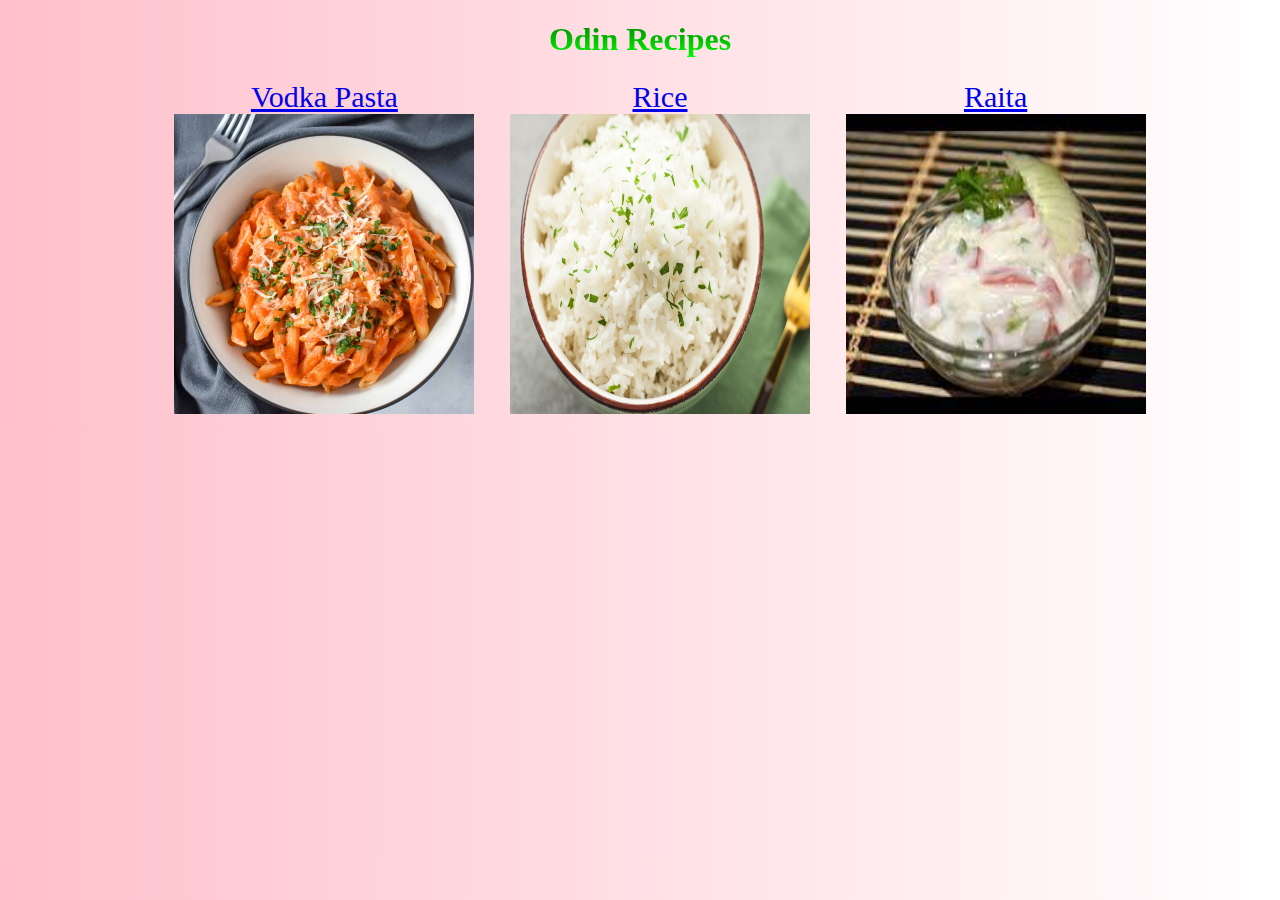
<file: index.html>
<!DOCTYPE html>

<html lang="en">
    <head>
        <meta charset="UTF-8">
        <link rel="stylesheet" href="style.css">
        <title>Odin Recipes</title>
    </head>

    <body>
        <h1 class="title">Odin Recipes</h1>
        <ul>
            <li><a href="./recipes/vodaPasta.html">Vodka Pasta</a><img src="./recipes/images/vodkaPasta.jpeg"/></li>
            <li><a href="./recipes/rice.html">Rice</a><img src="./recipes/images/rice.jpeg"/></li>
            <li><a href="./recipes/raita.html">Raita</a><img src="./recipes/images/raita.jpeg"/></li>
        </ul>
    </body>
</html>
</file>
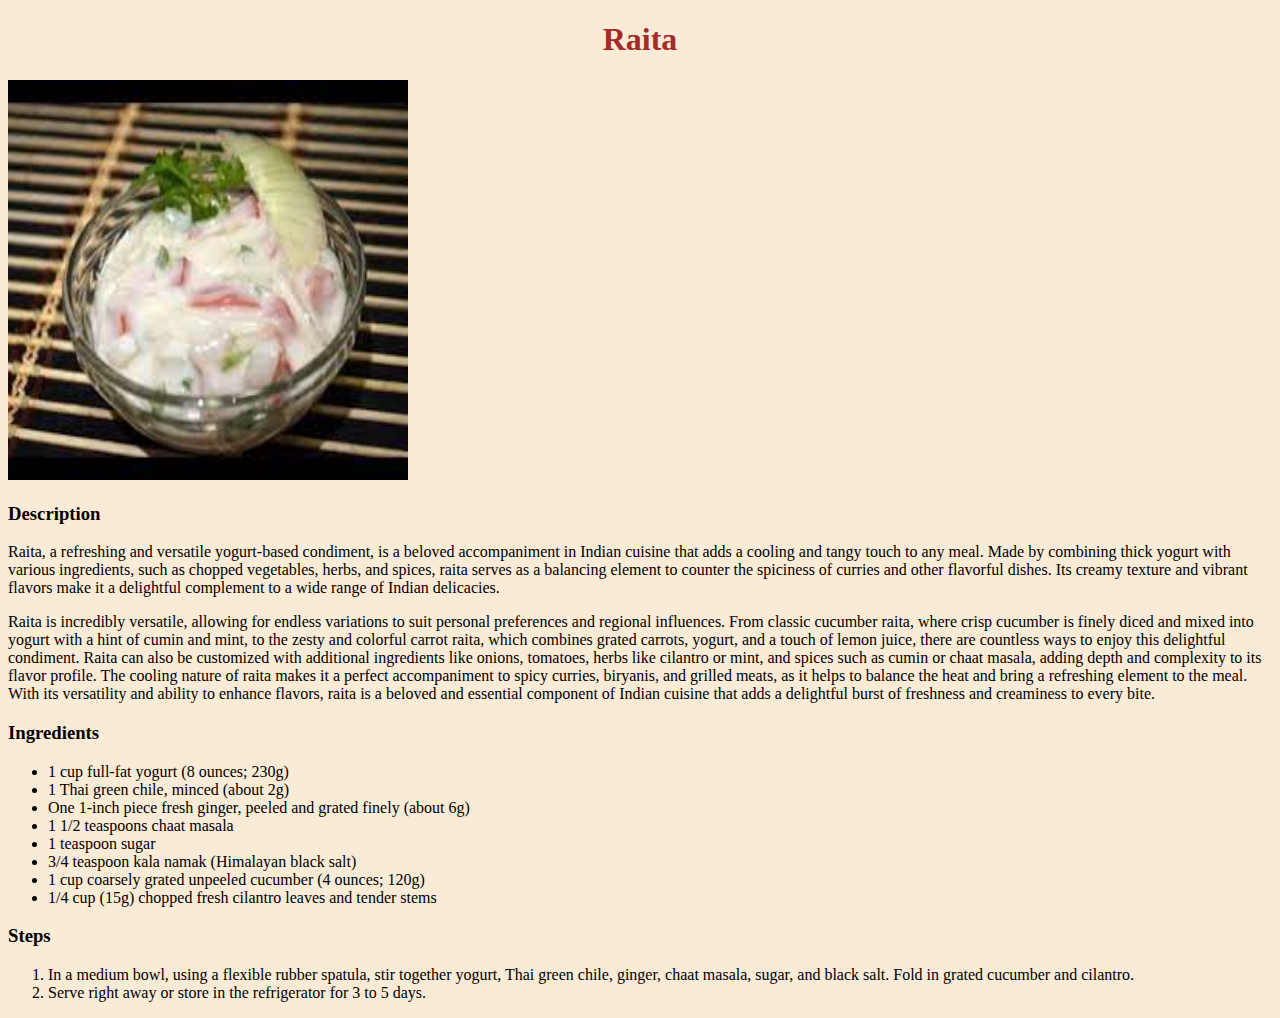
<file: recipes/raita.html>
<!DOCTYPE html>
<html lang="en">
    <head>
        <meta charset="UTF-8"/>
        <link rel="stylesheet" href="style.css"/>
        <title>Raita</title>
    </head>
    <body>
        <h1>Raita</h1>
        <img src="./images/raita.jpeg" alt="raita"/>

        <h3>Description</h3>
        <p>Raita, a refreshing and versatile yogurt-based condiment, is a beloved accompaniment in Indian cuisine that adds a cooling and tangy touch to any meal. Made by combining thick yogurt with various ingredients, such as chopped vegetables, herbs, and spices, raita serves as a balancing element to counter the spiciness of curries and other flavorful dishes. Its creamy texture and vibrant flavors make it a delightful complement to a wide range of Indian delicacies.</p>
        <p>Raita is incredibly versatile, allowing for endless variations to suit personal preferences and regional influences. From classic cucumber raita, where crisp cucumber is finely diced and mixed into yogurt with a hint of cumin and mint, to the zesty and colorful carrot raita, which combines grated carrots, yogurt, and a touch of lemon juice, there are countless ways to enjoy this delightful condiment. Raita can also be customized with additional ingredients like onions, tomatoes, herbs like cilantro or mint, and spices such as cumin or chaat masala, adding depth and complexity to its flavor profile. The cooling nature of raita makes it a perfect accompaniment to spicy curries, biryanis, and grilled meats, as it helps to balance the heat and bring a refreshing element to the meal. With its versatility and ability to enhance flavors, raita is a beloved and essential component of Indian cuisine that adds a delightful burst of freshness and creaminess to every bite.</p>

        <h3>Ingredients</h3>
        <ul>
            <li>1 cup full-fat yogurt (8 ounces; 230g)</li>
            <li>1 Thai green chile, minced (about 2g)</li>
            <li>One 1-inch piece fresh ginger, peeled and grated finely (about 6g)</li>
            <li>1 1/2 teaspoons chaat masala</li>
            <li>1 teaspoon sugar</li>
            <li>3/4 teaspoon kala namak (Himalayan black salt)</li>
            <li>1 cup coarsely grated unpeeled cucumber (4 ounces; 120g)</li>
            <li>1/4 cup (15g) chopped fresh cilantro leaves and tender stems</li>
        </ul>
        <h3>Steps</h3>
        <ol>
            <li>In a medium bowl, using a flexible rubber spatula, stir together yogurt, Thai green chile, ginger, chaat masala, sugar, and black salt. Fold in grated cucumber and cilantro.</li>
            <li>Serve right away or store in the refrigerator for 3 to 5 days.</li>
        </ol>
    </body>

</html>
</file>
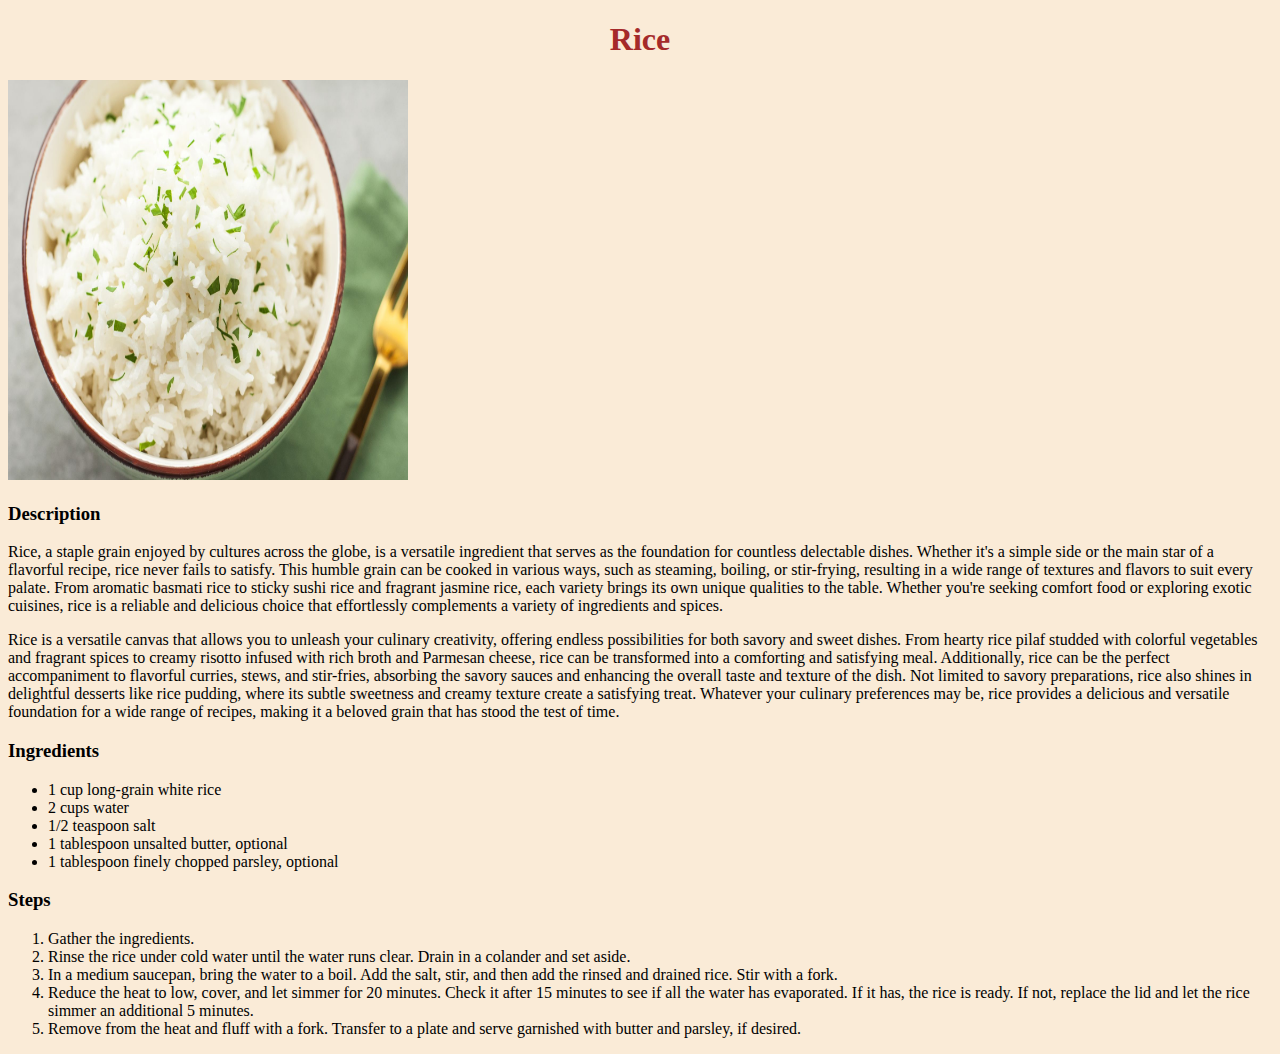
<file: recipes/rice.html>
<!DOCTYPE html>
<html lang="en">
    <head>
        <meta charset="UTF-8">
        <link rel="stylesheet" href="style.css"/>
        <title>Rice</title>
    </head>

    <body>
        <h1>Rice</h1>
        <img src="./images/rice.jpeg" alt="rice"/>

        <h3>Description</h3>
        <p>Rice, a staple grain enjoyed by cultures across the globe, is a versatile ingredient that serves as the foundation for countless delectable dishes. Whether it's a simple side or the main star of a flavorful recipe, rice never fails to satisfy. This humble grain can be cooked in various ways, such as steaming, boiling, or stir-frying, resulting in a wide range of textures and flavors to suit every palate. From aromatic basmati rice to sticky sushi rice and fragrant jasmine rice, each variety brings its own unique qualities to the table. Whether you're seeking comfort food or exploring exotic cuisines, rice is a reliable and delicious choice that effortlessly complements a variety of ingredients and spices.</p>
        <p>Rice is a versatile canvas that allows you to unleash your culinary creativity, offering endless possibilities for both savory and sweet dishes. From hearty rice pilaf studded with colorful vegetables and fragrant spices to creamy risotto infused with rich broth and Parmesan cheese, rice can be transformed into a comforting and satisfying meal. Additionally, rice can be the perfect accompaniment to flavorful curries, stews, and stir-fries, absorbing the savory sauces and enhancing the overall taste and texture of the dish. Not limited to savory preparations, rice also shines in delightful desserts like rice pudding, where its subtle sweetness and creamy texture create a satisfying treat. Whatever your culinary preferences may be, rice provides a delicious and versatile foundation for a wide range of recipes, making it a beloved grain that has stood the test of time.</p>

        <h3>Ingredients</h3>
        <ul>
            <li>1 cup long-grain white rice</li>
            <li>2 cups water</li>
            <li>1/2 teaspoon salt</li>
            <li>1 tablespoon unsalted butter, optional</li>
            <li>1 tablespoon finely chopped parsley, optional</li>
        </ul>

        <h3>Steps</h3>
        <ol>
            <li>Gather the ingredients.</li>
            <li>Rinse the rice under cold water until the water runs clear. Drain in a colander and set aside.</li>
            <li>In a medium saucepan, bring the water to a boil. Add the salt, stir, and then add the rinsed and drained rice. Stir with a fork.</li>
            <li>Reduce the heat to low, cover, and let simmer for 20 minutes. Check it after 15 minutes to see if all the water has evaporated. If it has, the rice is ready. If not, replace the lid and let the rice simmer an additional 5 minutes. </li>
            <li>Remove from the heat and fluff with a fork. Transfer to a plate and serve garnished with butter and parsley, if desired.</li>
        </ol>
    </body>
</html>
</file>
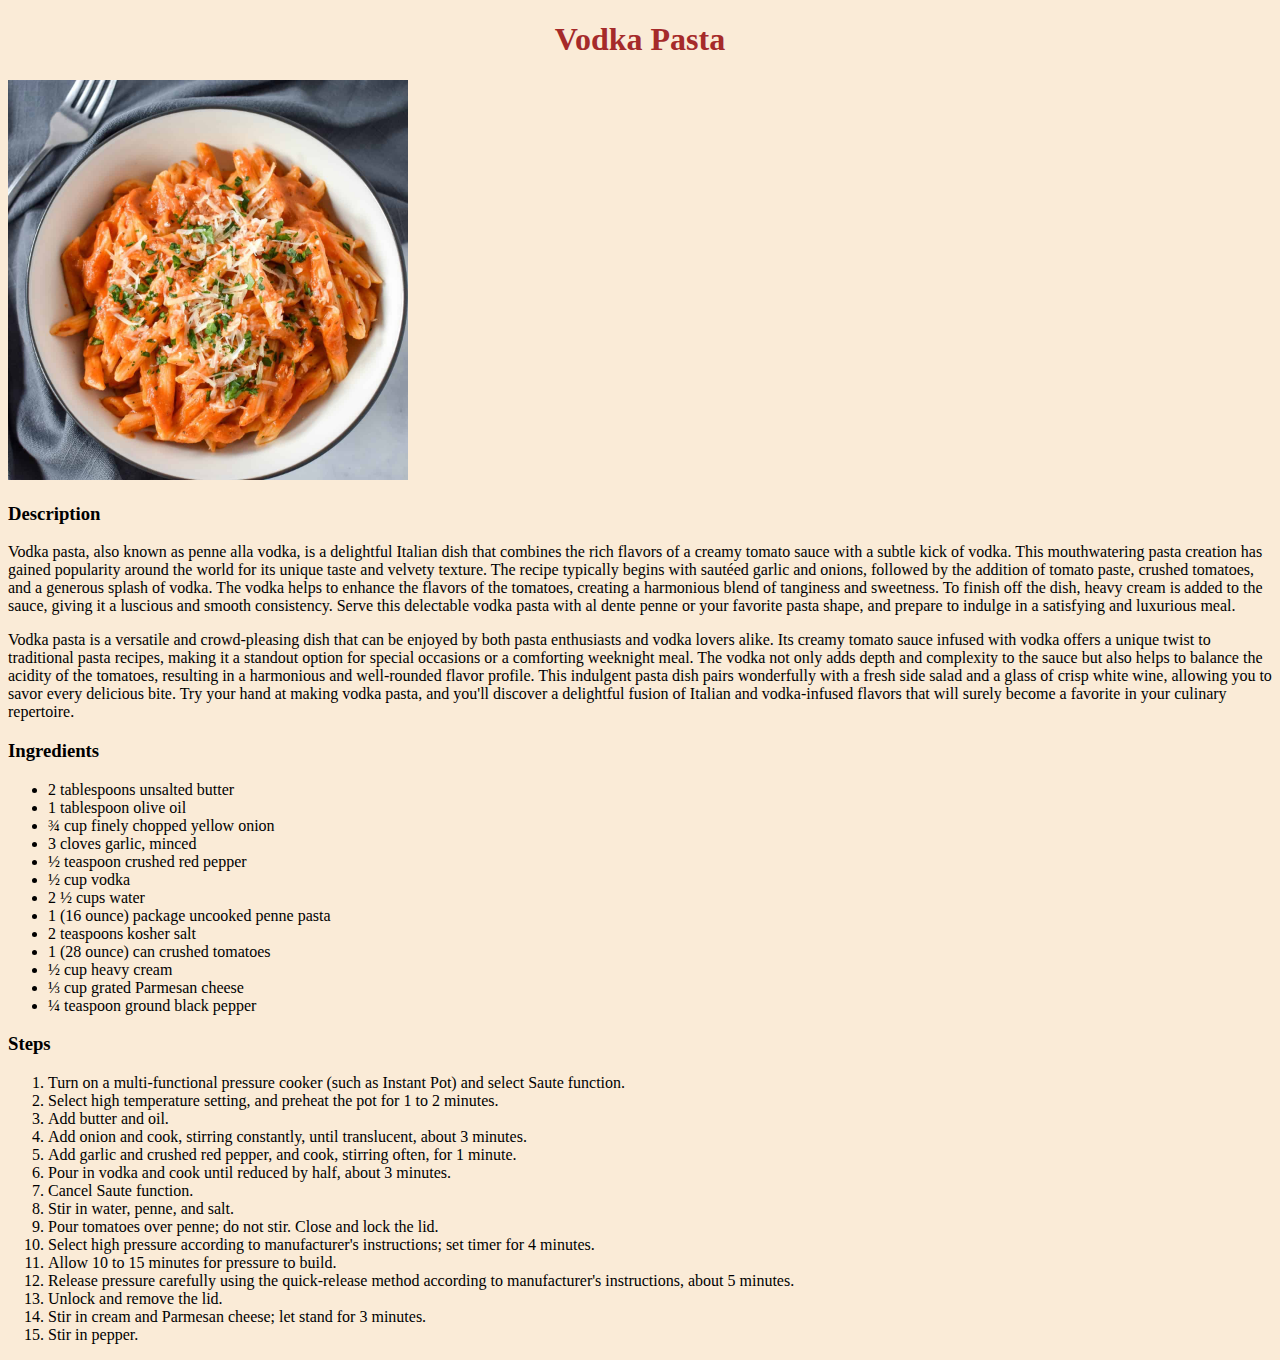
<file: recipes/vodaPasta.html>
<!DOCTYPE html>
<html lang="en">
    <head>
        <meta charset="UTF-8">
        <link rel="stylesheet" href="style.css"/>
        <title>Vodka Pasta</title>
    </head>

    <body>
        <h1>Vodka Pasta</h1>
        <img src="./images/vodkaPasta.jpeg" alt="pasta image"/>
        <h3>Description</h3>
        <p>Vodka pasta, also known as penne alla vodka, is a delightful Italian dish that combines the rich flavors 
            of a creamy tomato sauce with a subtle kick of vodka. This mouthwatering pasta creation has gained popularity 
            around the world for its unique taste and velvety texture. The recipe typically begins with sautéed garlic and 
            onions, followed by the addition of tomato paste, crushed tomatoes, and a generous splash of vodka. The vodka helps 
            to enhance the flavors of the tomatoes, creating a harmonious blend of tanginess and sweetness. To finish off the 
            dish, heavy cream is added to the sauce, giving it a luscious and smooth consistency. Serve this delectable vodka 
            pasta with al dente penne or your favorite pasta shape, and prepare to indulge in a satisfying and luxurious meal.
        </p>
        <p>
            Vodka pasta is a versatile and crowd-pleasing dish that can be enjoyed by both pasta enthusiasts and vodka lovers 
            alike. Its creamy tomato sauce infused with vodka offers a unique twist to traditional pasta recipes, making it a 
            standout option for special occasions or a comforting weeknight meal. The vodka not only adds depth and complexity 
            to the sauce but also helps to balance the acidity of the tomatoes, resulting in a harmonious and well-rounded 
            flavor profile. This indulgent pasta dish pairs wonderfully with a fresh side salad and a glass of crisp white wine,
             allowing you to savor every delicious bite. Try your hand at making vodka pasta, and you'll discover a delightful 
             fusion of Italian and vodka-infused flavors that will surely become a favorite in your culinary repertoire.
        </p>

        <h3>Ingredients</h3>
        <ul>
            <li>2 tablespoons unsalted butter</li>
            <li>1 tablespoon olive oil</li>
            <li>¾ cup finely chopped yellow onion</li>
            <li>3 cloves garlic, minced</li>
            <li>½ teaspoon crushed red pepper</li>
            <li>½ cup vodka</li>
            <li>2 ½ cups water</li>
            <li>1 (16 ounce) package uncooked penne pasta</li>
            <li>2 teaspoons kosher salt</li>
            <li>1 (28 ounce) can crushed tomatoes</li>
            <li>½ cup heavy cream</li>
            <li>⅓ cup grated Parmesan cheese</li>
            <li>¼ teaspoon ground black pepper</li>
        </ul>

        <h3>Steps</h3>
        <ol>
            <li>Turn on a multi-functional pressure cooker (such as Instant Pot) and select Saute function.</li>
            <li>Select high temperature setting, and preheat the pot for 1 to 2 minutes.</li>
            <li>Add butter and oil.</li>
            <li>Add onion and cook, stirring constantly, until translucent, about 3 minutes.</li>
            <li>Add garlic and crushed red pepper, and cook, stirring often, for 1 minute.</li>
            <li>Pour in vodka and cook until reduced by half, about 3 minutes.</li>
            <li>Cancel Saute function.</li>
            <li>Stir in water, penne, and salt.</li>
            <li>Pour tomatoes over penne; do not stir. Close and lock the lid.</li>
            <li>Select high pressure according to manufacturer's instructions; set timer for 4 minutes.</li>
            <li>Allow 10 to 15 minutes for pressure to build.</li>
            <li>Release pressure carefully using the quick-release method according to manufacturer's instructions, about 5 minutes.</li>
            <li>Unlock and remove the lid.</li>
            <li>Stir in cream and Parmesan cheese; let stand for 3 minutes.</li>
            <li>Stir in pepper.</li>
        </ol>
    </body>
</html>
</file>
<file: style.css>
body{
    background-image: linear-gradient(to right, pink, white);
}

.title{
    text-align: center;
    background: -webkit-linear-gradient(green, lime);
    -webkit-background-clip: text;
    -webkit-text-fill-color: transparent;
}

ul{
    display: flex;
    flex-direction: row;
    justify-content: space-between;
    margin-left: 10%;
    margin-right: 10%;
}

a{
    font-size: 30px;
    font-family: 'Times New Roman', Times, serif;
    text-align: center;
}
img{
    width: 300px;
    height: 300px;
}

li{
    display: flex;
    flex-direction: column;
}
</file>
<file: recipes/style.css>
*{
    background-color: antiquewhite;
}

img{
    width: 400px;
    height: 400px;
}

h1{
    text-align: center;
    color: brown;
}
</file>
